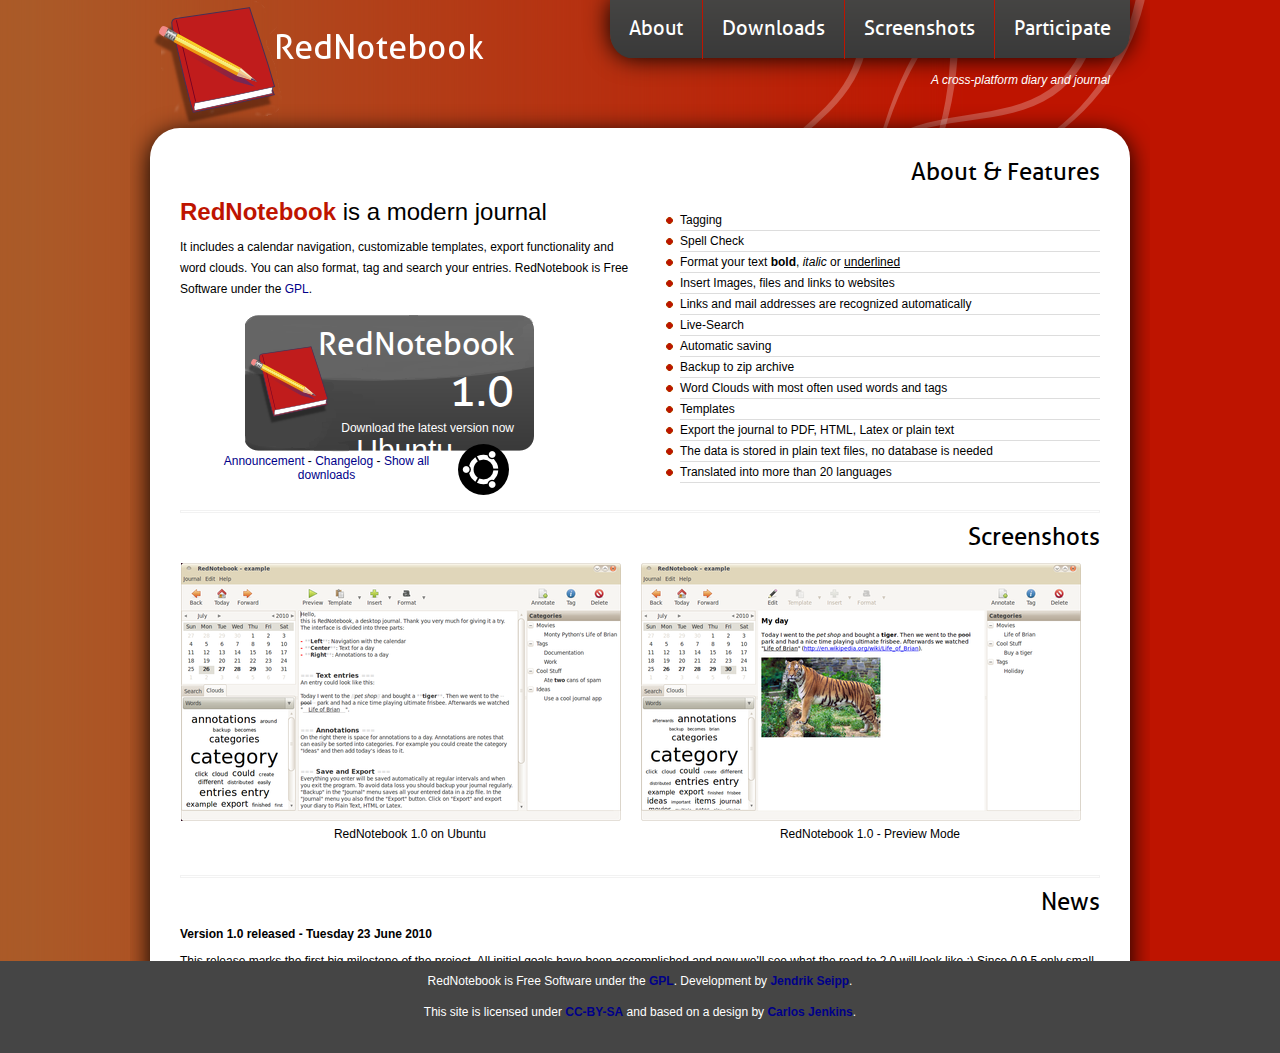
<file: web/index.html>
<!DOCTYPE html PUBLIC "-//W3C//DTD XHTML 1.0 Strict//EN" "http://www.w3.org/TR/xhtml1/DTD/xhtml1-strict.dtd">
<html xmlns="http://www.w3.org/1999/xhtml" lang="en" xml:lang="en">
<head>
  <meta http-equiv="Content-Type" content="text/html; charset=utf-8" />
  <title>RedNotebook</title>
  <link rel="shortcut icon" href="favicon.ico" type="image/x-icon" />
  <link rel="icon" href="favicon.ico" type="image/x-icon">
  <link type="text/css" rel="stylesheet" media="all" href="css/defaults.css" />
  <link type="text/css" rel="stylesheet" media="all" href="css/system-menus.css" />
  <link type="text/css" rel="stylesheet" media="all" href="css/style.css" />
</head>
<body class="front not-logged-in page-node node-type-page no-sidebars">

  <div id="canvas">
    <div id="wrapper">
      <div id="header">
        <a href="index.html"><img src="images/logo.png" alt="Home" id="logo" /></a>

        <div id="primary-links">
          <ul class="links">
            <li class="menu-265 active-trail first active"><a href="index.html" title="About" class="active">About</a></li>
            <li class="menu-375"><a href="downloads.html">Downloads</a></li>
            <li class="menu-374"><a href="screenshots.html" title="RedNotebook screenshots">Screenshots</a></li>
            <li class="menu-268 last"><a href="participate.html" title="Participate">Participate</a></li>
          </ul>
        </div>

        <span id="site-slogan">A cross-platform diary and journal</span>
      </div>

      <div id="container" class="clear-block">
        <div id="page">
          <div id="node-2" class="node node-page">
            <div class="content">
            
<h1>About &amp; Features</h1>

<div style="float: right; margin-top: 15px; width: 50%;" id="features">
  <ul>
    <li>Tagging</li>
    <li>Spell Check</li>
    <li>Format your text <strong>bold</strong>, <em>italic</em> or <span style="text-decoration:underline;">underlined</span></li>
    <li>Insert Images, files and links to websites</li>
    <li>Links and mail addresses are recognized automatically</li>
    <li>Live-Search</li>
    <li>Automatic saving</li>
    <li>Backup to zip archive</li>
    <li>Word Clouds with most often used words and tags</li>
    <li>Templates</li>
    <li>Export the journal to PDF, HTML, Latex or plain text</li>
    <li>The data is stored in plain text files, no database is needed</li>
    <li>Translated into more than 20 languages</li>
  </ul>
</div>

<p style="font-size: 24px; line-height: 30px;">
  <span style="font-weight: bold; color: #be1400;">RedNotebook</span> is a modern journal
</p>

<p>
  It includes a calendar navigation, customizable templates, export functionality and word clouds. 
  You can also format, tag and search your entries.
  RedNotebook is Free Software under the <a href="http://www.gnu.org/licenses/gpl-2.0.html">GPL</a>.
</p>

<div id="download-block">
  <div onclick="location.href='downloads.html';" id="download-button">
    <p id="download-title">RedNotebook <span id="download-version">1.0</span></p>
    <p>Download the latest version now</p>
    <img src="images/ubuntu-logo.png" id="download-logo" alt="Download RedNotebook" />
    <p id="download-os">Ubuntu</p>
    
      <p id="download-arch">32-bit</p>
    
  </div>

  <div id="download-otherlinks">
    <a href="index.html#news">Announcement</a> -
    <a href="http://bazaar.launchpad.net/~jendrikseipp/rednotebook/trunk/annotate/head:/CHANGELOG">Changelog</a> -
    <a href="downloads.html">Show all downloads</a>
  </div>
</div>

<div style="clear: both;"></div>

<hr class="division" />

<h1>Screenshots</h1>

<table>

  
    <tr>
  
  <td class="screenshot">
    <a href="screenshots/rednotebook-1.1-1.png">
      <img src="thumbnails/rednotebook-1.1-1.png" />
    </a>
    <p>RedNotebook 1.0 on Ubuntu</p>
  </td>
  

  
  <td class="screenshot">
    <a href="screenshots/rednotebook-1.1-2.png">
      <img src="thumbnails/rednotebook-1.1-2.png" />
    </a>
    <p>RedNotebook 1.0 - Preview Mode</p>
  </td>
  
    </tr>
  

</table>

<div style="clear: both;"></div>

<hr class="division" />

<h1>News</h1>
<a name="news"></a>

  <div>
    <h3>Version 1.0 released - Tuesday 23 June 2010</h3>

    <p class="content">This release marks the first big milestone of the project. 
    All initial goals have been accomplished and now we’ll see what the road to 2.0 will look like ;) 
    Since 0.9.5 only small fixes have been made and the documentation and the translations have been updated. 
    Hope you like it!
</p>
  </div>


            </div>
          </div>
        </div>
      </div>
    </div>
  </div>
    
    <div id="footer">
      <!--<div id="footer-top-gradient"></div>-->
      <div id="block-block-1" class="block block-block">
        <div class="content">
          <p>RedNotebook is Free Software under the <a href="http://www.gnu.org/licenses/gpl-2.0.html">GPL</a>.
          Development by <a href="http://digitaldump.wordpress.com/about/">Jendrik Seipp</a>.</p>
          <p>This site is licensed under <a href="http://creativecommons.org/licenses/by-sa/3.0/">CC-BY-SA</a> 
          and based on a design by <a href="mailto:cjenkins@softwarelibrecr.org">Carlos Jenkins</a>.</p>
        </div>
      </div>
    </div>
    
  
</body>
</html>
</file>
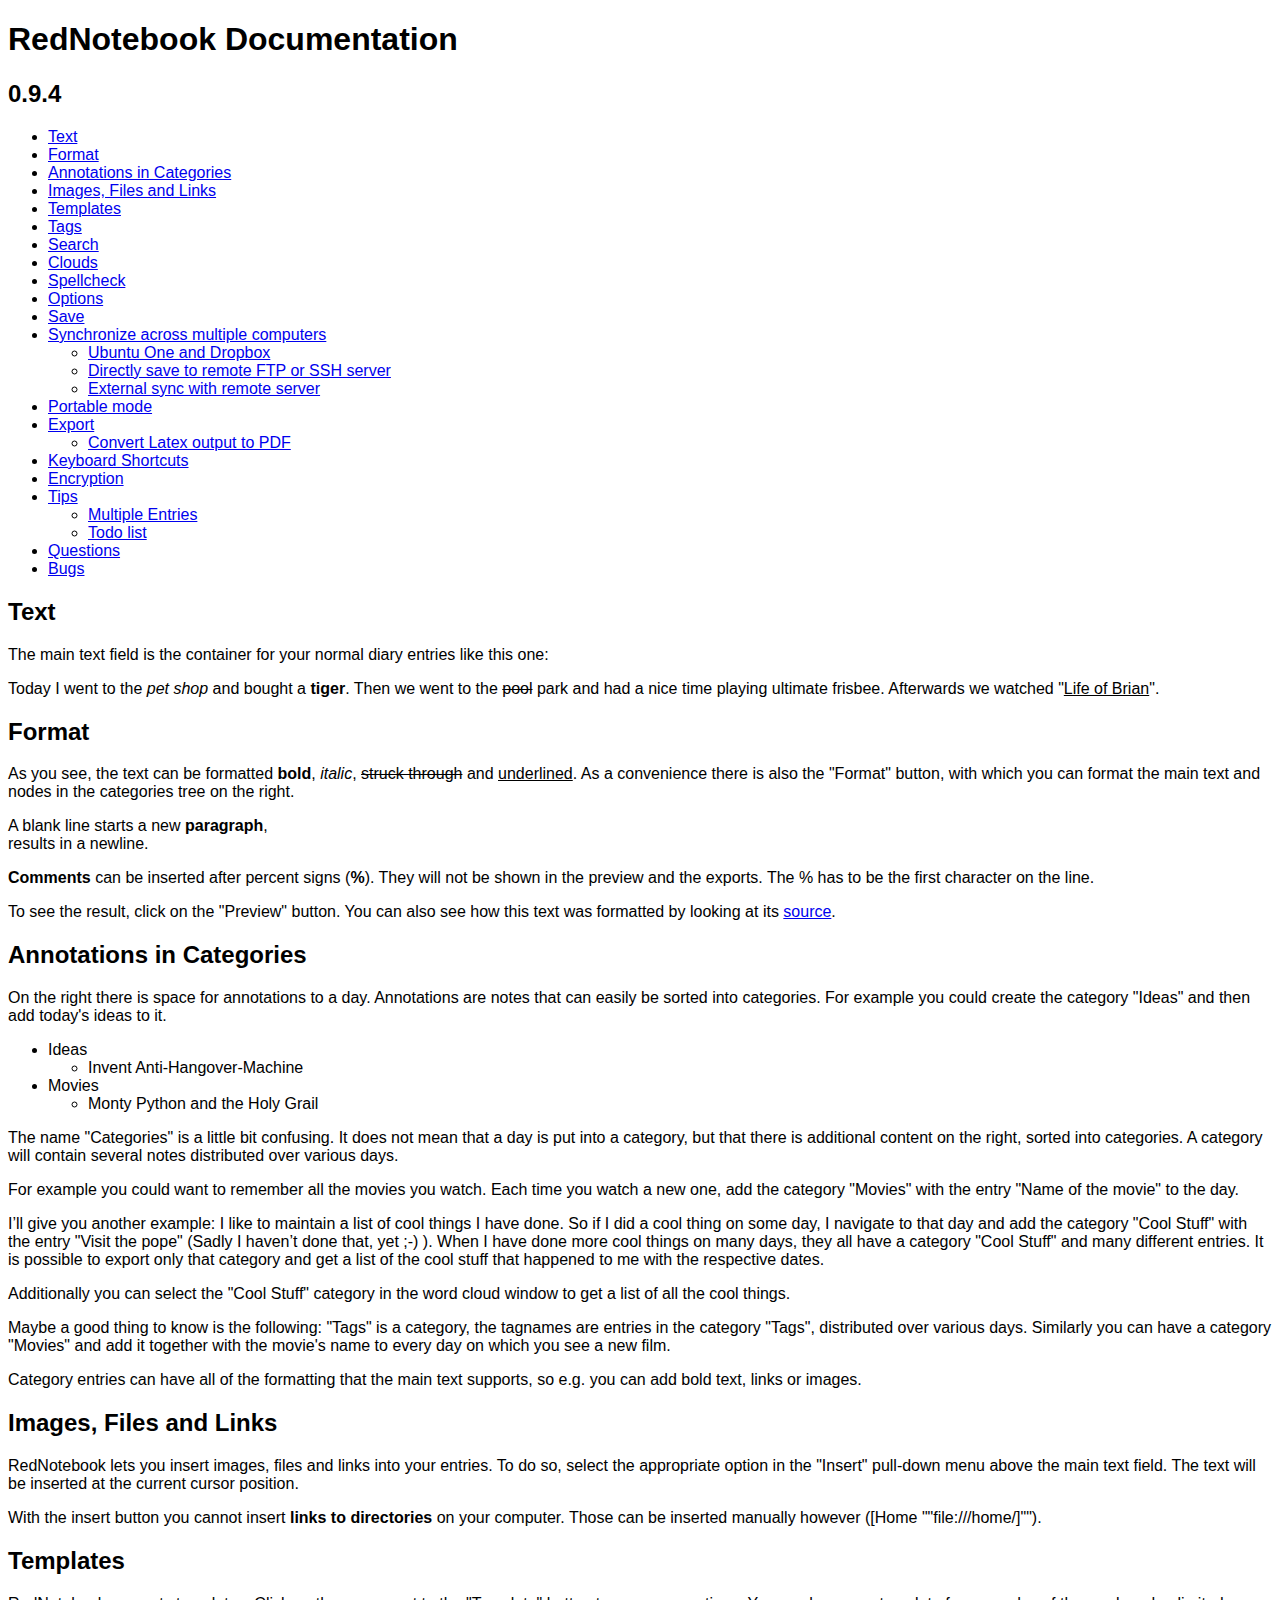
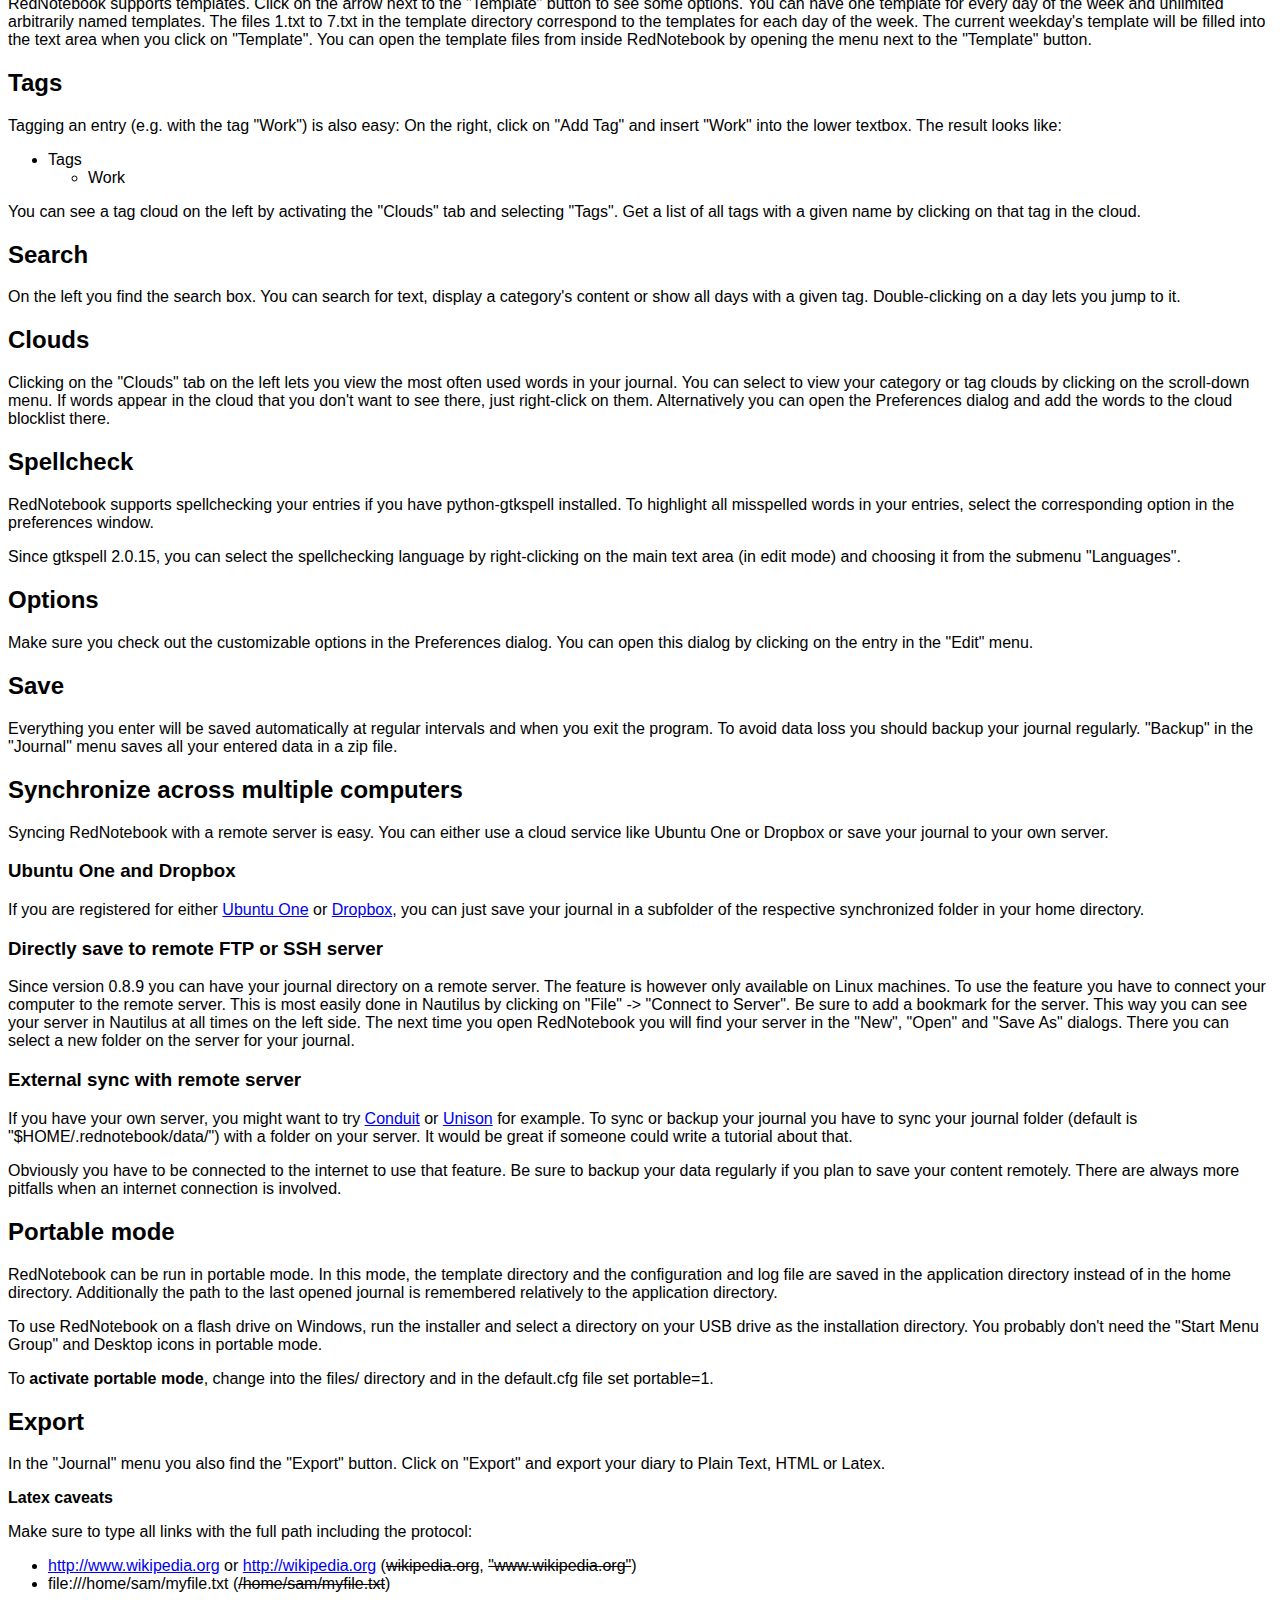
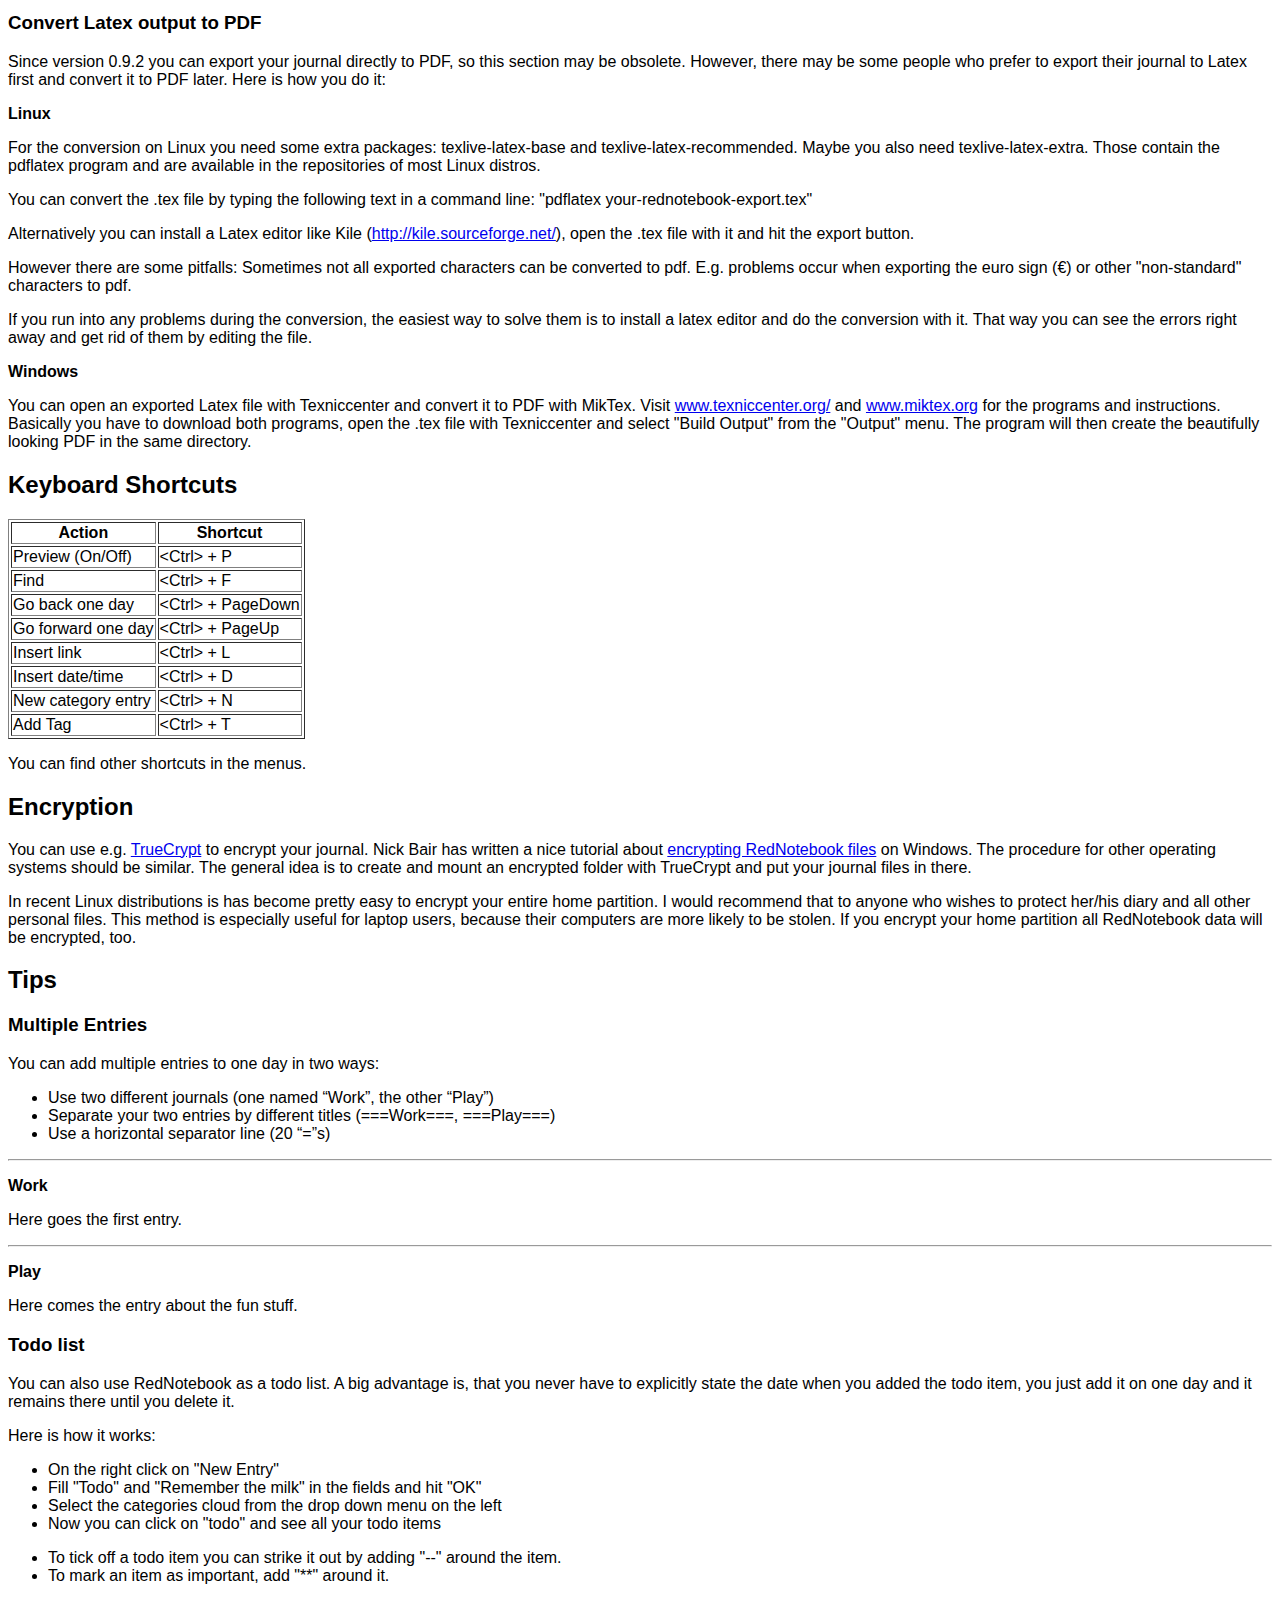
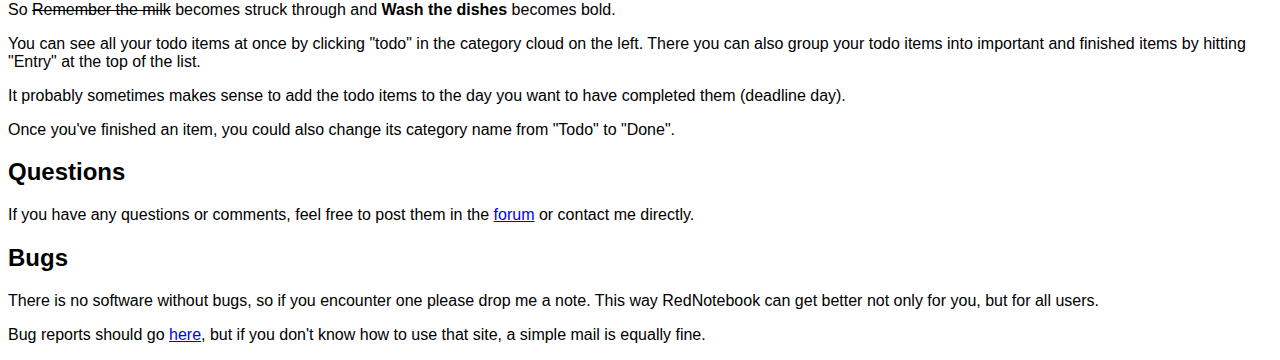
<file: doc/help.html>
<?xml version="1.0"
      encoding="UTF-8"
?>
<!DOCTYPE html PUBLIC "-//W3C//DTD XHTML 1.0 Transitional//EN" "http://www.w3.org/TR/xhtml1/DTD/xhtml1-transitional.dtd">
<html xmlns="http://www.w3.org/1999/xhtml">
<head>
<title>RedNotebook Documentation</title>
<meta name="generator" content="http://txt2tags.sf.net" />

<!-- Included css file -->
<style type="text/css">
body {
    font-family: sans-serif;
}
</style>

</head>
<body>

<div class="header" id="header">
<h1>RedNotebook Documentation</h1>
<h2>0.9.4</h2>
</div>

<div class="toc" id="toc">

    <ul>
    <li><a href="#toc1">Text</a>
    </li>
    <li><a href="#toc2">Format</a>
    </li>
    <li><a href="#toc3">Annotations in Categories</a>
    </li>
    <li><a href="#toc4">Images, Files and Links</a>
    </li>
    <li><a href="#toc5">Templates</a>
    </li>
    <li><a href="#toc6">Tags</a>
    </li>
    <li><a href="#toc7">Search</a>
    </li>
    <li><a href="#toc8">Clouds</a>
    </li>
    <li><a href="#toc9">Spellcheck</a>
    </li>
    <li><a href="#toc10">Options</a>
    </li>
    <li><a href="#toc11">Save</a>
    </li>
    <li><a href="#toc12">Synchronize across multiple computers</a>
      <ul>
      <li><a href="#toc13">Ubuntu One and Dropbox</a>
      </li>
      <li><a href="#toc14">Directly save to remote FTP or SSH server</a>
      </li>
      <li><a href="#toc15">External sync with remote server</a>
      </li>
      </ul>
    </li>
    <li><a href="#toc16">Portable mode</a>
    </li>
    <li><a href="#toc17">Export</a>
      <ul>
      <li><a href="#toc18">Convert Latex output to PDF</a>
      </li>
      </ul>
    </li>
    <li><a href="#toc19">Keyboard Shortcuts</a>
    </li>
    <li><a href="#toc20">Encryption</a>
    </li>
    <li><a href="#toc21">Tips</a>
      <ul>
      <li><a href="#toc22">Multiple Entries</a>
      </li>
      <li><a href="#toc23">Todo list</a>
      </li>
      </ul>
    </li>
    <li><a href="#toc24">Questions</a>
    </li>
    <li><a href="#toc25">Bugs</a>
    </li>
    </ul>

</div>
<div class="body" id="body">

<a id="toc1" name="toc1"></a>
<h2>Text</h2>

<p>
The main text field is the container for your normal diary entries like this one:
</p>
<p>
Today I went to the <i>pet shop</i> and bought a <b>tiger</b>. Then we went to the <strike>pool</strike> park and had a nice time playing ultimate frisbee. Afterwards we watched "<u>Life of Brian</u>".
</p>

<a id="toc2" name="toc2"></a>
<h2>Format</h2>

<p>
As you see, the text can be formatted <b>bold</b>, <i>italic</i>, <strike>struck through</strike> and <u>underlined</u>. As a convenience there is also the "Format" button, with which you can format the main text and nodes in the categories tree on the right.
</p>
<p>
A blank line starts a new <b>paragraph</b>, <br /> results in a newline.
</p>
<p>
<b>Comments</b> can be inserted after percent signs (<b>%</b>). They will not be shown in the preview and the exports. The % has to be the first character on the line.
</p>
<p>
To see the result, click on the "Preview" button.
You can also see how this text was formatted by looking at its <a href="source.txt">source</a>.
</p>

<a id="toc3" name="toc3"></a>
<h2>Annotations in Categories</h2>

<p>
On the right there is space for annotations to a day. Annotations are notes that can easily be sorted into categories. For example you could create the category "Ideas" and then add today's ideas to it.
</p>

<ul>
<li>Ideas
  <ul>
  <li>Invent Anti-Hangover-Machine
  </li>
  </ul>
</li>
<li>Movies
  <ul>
  <li>Monty Python and the Holy Grail
  </li>
  </ul>
</li>
</ul>

<p>
The name "Categories" is a little bit confusing. It does not mean that a day is put into a category, but that there is additional content on the right, sorted into categories. A category will contain several notes distributed over various days.
</p>
<p>
For example you could want to remember all the movies you watch. Each time you watch a new one, add the category "Movies" with the entry "Name of the movie" to the day.
</p>
<p>
I’ll give you another example: I like to maintain a list of cool things I have done. So if I did a cool thing on some day, I navigate to that day and add the category "Cool Stuff" with the entry "Visit the pope" (Sadly I haven’t done that, yet ;-) ). When I have done more cool things on many days, they all have a category "Cool Stuff" and many different entries. It is possible to export only that category and get a list of the cool stuff that happened to me with the respective dates.
</p>
<p>
Additionally you can select the "Cool Stuff" category in the word cloud window to get a list of all the cool things.
</p>
<p>
Maybe a good thing to know is the following: 
"Tags" is a category, the tagnames are entries in the category "Tags", distributed over various days. 
Similarly you can have a category "Movies" and add it together with the movie's name to every day on which you see a new film.
</p>
<p>
Category entries can have all of the formatting that the main text supports, so e.g. you can add bold text, links or images.
</p>

<a id="toc4" name="toc4"></a>
<h2>Images, Files and Links</h2>

<p>
RedNotebook lets you insert images, files and links into your entries. To do so, select the appropriate option in the "Insert" pull-down menu above the main text field. The text will be inserted at the current cursor position.
</p>
<p>
With the insert button you cannot insert <b>links to directories</b> on your computer. Those can be inserted manually however ([Home ""file:///home/]"").
</p>

<a id="toc5" name="toc5"></a>
<h2>Templates</h2>

<p>
RedNotebook supports templates. Click on the arrow next to the "Template" button to see some options. You can have one template for every day of the week and unlimited arbitrarily named templates. 
The files 1.txt to 7.txt in the template directory correspond to the templates for each day of the week. The current weekday's template will be filled into the text area when you click on "Template". You can open the template files from inside RedNotebook by opening the menu next to the "Template" button.
</p>

<a id="toc6" name="toc6"></a>
<h2>Tags</h2>

<p>
Tagging an entry (e.g. with the tag "Work") is also easy: On the right, click on "Add Tag" and insert "Work" into the lower textbox. The result looks like:
</p>

<ul>
<li>Tags
  <ul>
  <li>Work
  </li>
  </ul>
</li>
</ul>

<p>
You can see a tag cloud on the left by activating the "Clouds" tab and selecting "Tags". Get a list of all tags with a given name by clicking on that tag in the cloud.
</p>

<a id="toc7" name="toc7"></a>
<h2>Search</h2>

<p>
On the left you find the search box. You can search for text, display a category's content or show all days with a given tag. Double-clicking on a day lets you jump to it.
</p>

<a id="toc8" name="toc8"></a>
<h2>Clouds</h2>

<p>
Clicking on the "Clouds" tab on the left lets you view the most often used words in your journal.
You can select to view your category or tag clouds by clicking on the scroll-down menu.
If words appear in the cloud that you don't want to see there, just right-click on them. Alternatively you can open the Preferences dialog and add the words to the cloud blocklist there.
</p>

<a id="toc9" name="toc9"></a>
<h2>Spellcheck</h2>

<p>
RedNotebook supports spellchecking your entries if you have python-gtkspell installed. To highlight all misspelled words in your entries, select the corresponding option in the preferences window.
</p>
<p>
Since gtkspell 2.0.15, you can select the spellchecking language by right-clicking on the main text area (in edit mode) and choosing it from the submenu "Languages".
</p>

<a id="toc10" name="toc10"></a>
<h2>Options</h2>

<p>
Make sure you check out the customizable options in the Preferences dialog. You can
open this dialog by clicking on the entry in the "Edit" menu.
</p>

<a id="toc11" name="toc11"></a>
<h2>Save</h2>

<p>
Everything you enter will be saved automatically at regular intervals and when you exit the program. To avoid data loss you should backup your journal regularly. "Backup" in the "Journal" menu saves all your entered data in a zip file.
</p>

<a id="toc12" name="toc12"></a>
<h2>Synchronize across multiple computers</h2>

<p>
Syncing RedNotebook with a remote server is easy. You can either use a cloud service like Ubuntu One or Dropbox or save your journal to your own server.
</p>

<a id="toc13" name="toc13"></a>
<h3>Ubuntu One and Dropbox</h3>

<p>
If you are registered for either <a href="http://one.ubuntu.com">Ubuntu One</a> or <a href="http://www.dropbox.com">Dropbox</a>, you can just save your journal in a subfolder of the respective synchronized folder in your home directory.
</p>

<a id="toc14" name="toc14"></a>
<h3>Directly save to remote FTP or SSH server</h3>

<p>
Since version 0.8.9 you can have your journal directory on a remote server. The feature is however only available on Linux machines. To use the feature you have to connect your computer to the remote server. This is most easily done in Nautilus by clicking on "File" -&gt; "Connect to Server". Be sure to add a bookmark for the server. This way you can see your server in Nautilus at all times on the left side. The next time you open RedNotebook you will find your server in the "New", "Open" and "Save As" dialogs. There you can select a new folder on the server for your journal.
</p>

<a id="toc15" name="toc15"></a>
<h3>External sync with remote server</h3>

<p>
If you have your own server, you might want to try <a href="http://www.conduit-project.org">Conduit</a> or <a href="http://www.cis.upenn.edu/~bcpierce/unison">Unison</a> for example. To sync or backup your journal you have to sync your journal folder (default is "$HOME/.rednotebook/data/") with a folder on your server. It would be great if someone could write a tutorial about that.
</p>
<p>
Obviously you have to be connected to the internet to use that feature. Be sure to backup your data regularly if you plan to save your content remotely. There are always more pitfalls when an internet connection is involved.
</p>

<a id="toc16" name="toc16"></a>
<h2>Portable mode</h2>

<p>
RedNotebook can be run in portable mode. In this mode, the template directory and the configuration and log file are saved in the application directory instead of in the home directory. Additionally the path to the last opened journal is remembered relatively to the application directory. 
</p>
<p>
To use RedNotebook on a flash drive on Windows, run the installer and select a directory on your USB drive as the installation directory. You probably don't need the "Start Menu Group" and Desktop icons in portable mode.
</p>
<p>
To <b>activate portable mode</b>, change into the files/ directory and in the default.cfg file set portable=1.
</p>

<a id="toc17" name="toc17"></a>
<h2>Export</h2>

<p>
In the "Journal" menu you also find the "Export" button. Click on "Export" and export your diary to Plain Text, HTML or Latex.
</p>
<p>
<b>Latex caveats</b>
</p>
<p>
Make sure to type all links with the full path including the protocol:
</p>

<ul>
<li><a href="http://www.wikipedia.org">http://www.wikipedia.org</a> or <a href="http://wikipedia.org">http://wikipedia.org</a> (<strike>wikipedia.org</strike>, <strike>"www.wikipedia.org"</strike>)
</li>
<li>file:///home/sam/myfile.txt (<strike>/home/sam/myfile.txt</strike>)
</li>
</ul>

<a id="toc18" name="toc18"></a>
<h3>Convert Latex output to PDF</h3>

<p>
Since version 0.9.2 you can export your journal directly to PDF, so this section may be obsolete. However, there may be some people who prefer to export their journal to Latex first and convert it to PDF later. Here is how you do it:
</p>
<p>
<b>Linux</b>
</p>
<p>
For the conversion on Linux you need some extra packages: texlive-latex-base and texlive-latex-recommended. Maybe you also need texlive-latex-extra. Those contain the pdflatex program and are available in the repositories of most Linux distros.
</p>
<p>
You can convert the .tex file by typing the following text in a command line: 
"pdflatex your-rednotebook-export.tex"
</p>
<p>
Alternatively you can install a Latex editor like Kile (<a href="http://kile.sourceforge.net/">http://kile.sourceforge.net/</a>), open the .tex file with it and hit the export button.
</p>
<p>
However there are some pitfalls: Sometimes not all exported characters can be converted to pdf.
E.g. problems occur when exporting the euro sign (€) or other "non-standard" characters to pdf.
</p>
<p>
If you run into any problems during the conversion, the easiest way to solve them is to install a latex editor and do the conversion with it. That way you can see the errors right away and get rid of them by editing the file.
</p>
<p>
<b>Windows</b>
</p>
<p>
You can open an exported Latex file with Texniccenter and convert it to PDF with MikTex. Visit <a href="http://www.texniccenter.org/">www.texniccenter.org/</a> and <a href="http://www.miktex.org">www.miktex.org</a> for the programs and instructions. Basically you have to download both programs, open the .tex file with Texniccenter and select "Build Output" from the "Output" menu. The program will then create the beautifully looking PDF in the
same directory.
</p>

<a id="toc19" name="toc19"></a>
<h2>Keyboard Shortcuts</h2>

<table border="1">
<tr>
<th>Action</th>
<th>Shortcut</th>
</tr>
<tr>
<td>Preview (On/Off)</td>
<td>&lt;Ctrl&gt; + P</td>
</tr>
<tr>
<td>Find</td>
<td>&lt;Ctrl&gt; + F</td>
</tr>
<tr>
<td>Go back one day</td>
<td>&lt;Ctrl&gt; + PageDown</td>
</tr>
<tr>
<td>Go forward one day</td>
<td>&lt;Ctrl&gt; + PageUp</td>
</tr>
<tr>
<td>Insert link</td>
<td>&lt;Ctrl&gt; + L</td>
</tr>
<tr>
<td>Insert date/time</td>
<td>&lt;Ctrl&gt; + D</td>
</tr>
<tr>
<td>New category entry</td>
<td>&lt;Ctrl&gt; + N</td>
</tr>
<tr>
<td>Add Tag</td>
<td>&lt;Ctrl&gt; + T</td>
</tr>
</table>

<p>
You can find other shortcuts in the menus.
</p>

<a id="toc20" name="toc20"></a>
<h2>Encryption</h2>

<p>
You can use e.g. <a href="http://www.truecrypt.org">TrueCrypt</a> to encrypt your journal. Nick Bair has written a nice tutorial about <a href="http://sourceforge.net/apps/phpbb/rednotebook/viewtopic.php?f=3&amp;t=14">encrypting RedNotebook files</a> on Windows. The procedure for other operating systems should be similar. The general idea is to create and mount an encrypted folder with TrueCrypt and put your journal files in there.
</p>
<p>
In recent Linux distributions is has become pretty easy to encrypt your entire home partition. I would recommend that to anyone who wishes to protect her/his diary and all other personal files. This method is especially useful for laptop users, because their computers are more likely to be stolen. If you encrypt your home partition all RedNotebook data will be encrypted, too.
</p>

<a id="toc21" name="toc21"></a>
<h2>Tips</h2>

<a id="toc22" name="toc22"></a>
<h3>Multiple Entries</h3>

<p>
You can add multiple entries to one day in two ways:
</p>

<ul>
<li>Use two different journals (one named “Work”, the other “Play”)
</li>
<li>Separate your two entries by different titles (===Work===, ===Play===)
</li>
<li>Use a horizontal separator line (20 “=”s)
</li>
</ul>

<hr class="heavy" />

<p>
<b>Work</b>
</p>
<p>
Here goes the first entry.
</p>

<hr class="heavy" />

<p>
<b>Play</b>
</p>
<p>
Here comes the entry about the fun stuff.
</p>

<a id="toc23" name="toc23"></a>
<h3>Todo list</h3>

<p>
You can also use RedNotebook as a todo list. A big advantage is, that you never have to explicitly state the date when you added the todo item, you just add it on one day and it remains there until you delete it.
</p>
<p>
Here is how it works:
</p>

<ul>
<li>On the right click on "New Entry"
</li>
<li>Fill "Todo" and "Remember the milk" in the fields and hit "OK"
</li>
<li>Select the categories cloud from the drop down menu on the left
</li>
<li>Now you can click on "todo" and see all your todo items
</li>
</ul>

<ul>
<li>To tick off a todo item you can strike it out by adding "--" around the item.
</li>
<li>To mark an item as important, add "**" around it.
</li>
</ul>

<p>
So <strike>Remember the milk</strike> becomes struck through and <b>Wash the dishes</b> becomes bold.
</p>
<p>
You can see all your todo items at once by clicking "todo" in the category cloud on the left. There you can also group your todo items into important and finished items by hitting "Entry" at the top of the list.
</p>
<p>
It probably sometimes makes sense to add the todo items to the day you want to have completed them (deadline day).
</p>
<p>
Once you've finished an item, you could also change its category name from "Todo" to "Done".
</p>

<a id="toc24" name="toc24"></a>
<h2>Questions</h2>

<p>
If you have any questions or comments, feel free to post them in the <a href="http://apps.sourceforge.net/phpbb/rednotebook/">forum</a> or contact me directly.
</p>

<a id="toc25" name="toc25"></a>
<h2>Bugs</h2>

<p>
There is no software without bugs, so if you encounter one please drop me a note.
This way RedNotebook can get better not only for you, but for all users.
</p>
<p>
Bug reports should go <a href="https://bugs.launchpad.net/rednotebook">here</a>, but if you
don't know how to use that site, a simple mail is equally fine.
</p>
</div>

<!-- xhtml code generated by txt2tags 2.6b (http://txt2tags.sf.net) -->
<!-- cmdline: txt2tags  -->
</body></html>
</file>
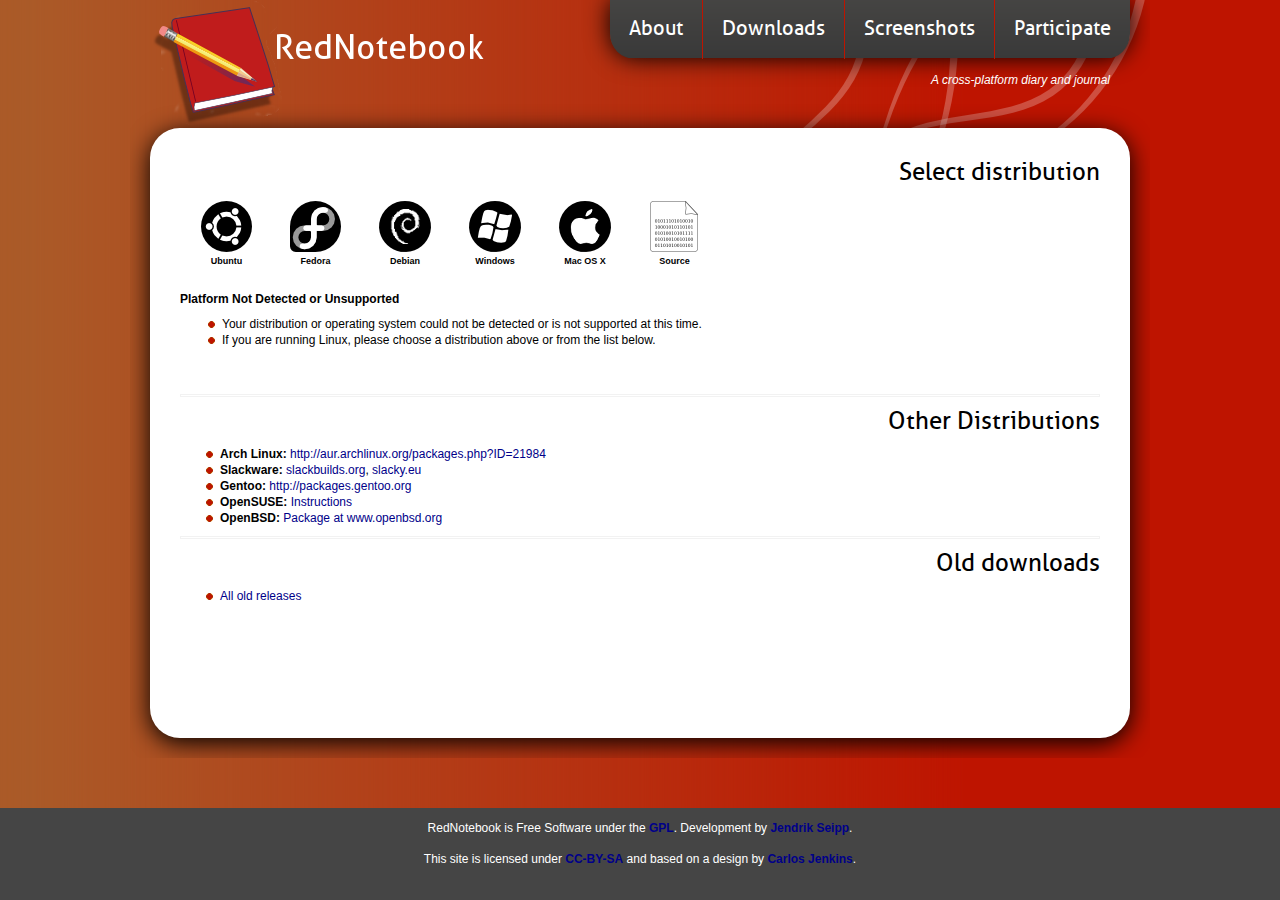
<file: web/downloads.html>
<!DOCTYPE html PUBLIC "-//W3C//DTD XHTML 1.0 Strict//EN" "http://www.w3.org/TR/xhtml1/DTD/xhtml1-strict.dtd">
<html xmlns="http://www.w3.org/1999/xhtml" lang="en" xml:lang="en">
<head>
  <meta http-equiv="Content-Type" content="text/html; charset=utf-8" />
  <title>Downloads | RedNotebook</title>
  <link rel="shortcut icon" href="favicon.ico" type="image/x-icon" />
  <link type="text/css" rel="stylesheet" media="all" href="css/defaults.css" />
  <link type="text/css" rel="stylesheet" media="all" href="css/system-menus.css" />
  <link type="text/css" rel="stylesheet" media="all" href="css/style.css" />
  <link type="text/css" rel="stylesheet" media="all" href="css/downloads.css" />
  <script type="text/javascript" src="js/prototype.js"></script>
  <script type="text/javascript" src="js/download.js"></script>
</head>
<body class="front not-logged-in page-node node-type-page no-sidebars">

  <div id="canvas">
    <div id="wrapper">
      <div id="header">
        <a href="index.html"><img src="images/logo.png" alt="Home" id="logo" /></a>

        <div id="primary-links">
          <ul class="links">
            <li class="menu-265 active-trail first active"><a href="index.html" title="About" class="active">About</a></li>
            <li class="menu-375"><a href="downloads.html">Downloads</a></li>
            <li class="menu-374"><a href="screenshots.html" title="RedNotebook screenshots">Screenshots</a></li>
            <li class="menu-268 last"><a href="participate.html" title="Participate">Participate</a></li>
          </ul>
        </div>

        <span id="site-slogan">A cross-platform diary and journal</span>
      </div>

      <div id="container" class="clear-block">
        <div id="page">
          <div id="node-2" class="node node-page">
            <div class="content">
            

<h1>Select distribution</h1>

<div id="distros">

<div id="distro-ubuntu" class="button">
  <img src="images/ubuntu-logo.png" alt="Ubuntu Logo" title="Install RedNotebook on Ubuntu" />
  <h4>Ubuntu</h4>
  <div class="details">
    <ul>
      <li>RedNotebook is available from the official Ubuntu repositories; <a href="install.html">click here to install it</a>.
            Ubuntu has a policy of not updating the version of a shipped application, so the version available might be old.</li>
      <li>To keep up to date with the latest version, add the <a href="http://digitaldump.wordpress.com/2009/05/15/ubuntu-repository/">RedNotebook repository</a>.</li>
    </ul>
  </div>
</div>

<div id="distro-fedora" class="button">
  <img src="images/fedora-logo.png" alt="Fedora Logo" title="Install RedNotebook on Fedora" />
  <h4>Fedora</h4>
  <div class="details">
    <ul>
      <li><strong>Install via yum</strong>: <code>yum install rednotebook</code></li>
    </ul>
  </div>
</div>

<div id="distro-debian" class="button">
  <img src="images/debian-logo.png" alt="Debian Logo" title="Install RedNotebook on Debian" />
  <h4>Debian</h4>
  <div class="details">
    <ul>
      <li><strong>Debian Testing</strong>: <code>apt-get install rednotebook</code></li>
    </ul>
  </div>
</div>

<div id="distro-osx" class="button">
  <img src="images/windows-logo.png" alt="Windows Logo" title="Download Windows Installer" />
  <h4>Windows</h4>
  <div class="details">
    <ul>
      <li>Get the <a href="https://sourceforge.net/projects/rednotebook/files/">latest Installer</a> or try <a href="http://portableapps.com/node/23462">RedNotebookPortable</a>.</li>
      <li>(Close RedNotebook before updating) (If you experience Error 14001, read <a href="https://sourceforge.net/apps/phpbb/rednotebook/viewtopic.php?f=3&amp;t=44&amp;start=0">here</a>)</li>
    </ul>
  </div>
</div>

<div id="distro-win" class="button">
  <img src="images/leopard-logo.png" alt="OS X Logo" title="Install on OS X" />
  <h4>Mac OS X</h4>
  <div class="details">
    <ul>
      <li>You can find instructions on how to build and run RedNotebook on OS X at 
            <a href="http://mac.softpedia.com/get/Utilities/RedNotebook.shtml">softpedia</a> and 
            <a href="http://jamesthedisciple.wordpress.com/2010/04/09/rednotebook-on-osx-how-to/">here</a> 
            (Please tell me if it works).</li>
    </ul>
  </div>
</div>

<div id="distro-source" class="button">
  <img src="images/source-logo.png" alt="Fedora Logo" title="Download Source Tarball" />
  <h4>Source</h4>
  <div class="details">
    <ul>
      <li>Download the latest <a href="https://sourceforge.net/projects/rednotebook/files/">source package</a>, unpack it and in a terminal window:</li>
    </ul>

<pre>
$ cd rednotebook
$ sudo apt-get install python-yaml python-webkit python-chardet
$ python rednotebook/journal.py
</pre>

    <ul>
      <li><a href="http://bazaar.launchpad.net/~jendrikseipp/rednotebook/trunk/annotate/head:/README">
            Full instructions and list of dependencies</a></li>
    </ul>
  </div>
</div>

</div>


<div class="clear"></div>


<h3 id="distro-details-header" class="download">Platform Not Detected or Unsupported</h3>

<div id="distro-details">
<ul>
<li>Your distribution or operating system could not be detected or is not supported at this time.</li>
<li>If you are running Linux, please choose a distribution above or from the list below.</li>
</ul>
</div>

<div style="clear:both;"></div>
<hr class="division" />
<h1>Other Distributions</h1>

<ul>
  <li><strong>Arch Linux:</strong> <a href="http://aur.archlinux.org/packages.php?ID=21984">http://aur.archlinux.org/packages.php?ID=21984</a></li>
  <li><strong>Slackware:</strong> <a href="http://slackbuilds.org/repository/13.0/office/rednotebook/">slackbuilds.org</a>, 
                                  <a href="http://slacky.eu/aadm/pkgs/index.php?ver=6&amp;pkg=2514">slacky.eu</a></li>
  <li><strong>Gentoo:</strong> <a href="http://packages.gentoo.org/package/x11-misc/rednotebook">http://packages.gentoo.org</a></li>
  <li><strong>OpenSUSE:</strong> <a href="http://digitaldump.wordpress.com/2010/03/25/rednotebook-for-opensuse/">Instructions</a></li>
  <li><strong>OpenBSD:</strong> <a href="http://www.openbsd.org/cgi-bin/cvsweb/ports/productivity/rednotebook/">Package at www.openbsd.org</a></li>
</ul>



<hr class="division" />
<h1>Old downloads</h1>

<ul>
  <li><a href="http://sourceforge.net/projects/rednotebook/files/">
    All old releases</a></li>
</ul>


            </div> 
          </div> 
        </div> 
      </div>
    </div>
  </div>
  
  <div id="footer">
    <div id="block-block-1" class="block block-block">
      <div class="content">
        <p>RedNotebook is Free Software under the <a href="http://www.gnu.org/licenses/gpl-2.0.html">GPL</a>.
        Development by <a href="http://digitaldump.wordpress.com/about/">Jendrik Seipp</a>.</p>
        <p>This site is licensed under <a href="http://creativecommons.org/licenses/by-sa/3.0/">CC-BY-SA</a>
        and based on a design by <a href="mailto:cjenkins@softwarelibrecr.org">Carlos Jenkins</a>.</p>
      </div>
    </div>
  </div>
  
  <!-- Piwik -->
    <script type="text/javascript">
    var pkBaseURL = (("https:" == document.location.protocol) ? "https://sourceforge.net/apps/piwik/rednotebook/" : "http://sourceforge.net/apps/piwik/rednotebook/");
    document.write(unescape("%3Cscript src='" + pkBaseURL + "piwik.js' type='text/javascript'%3E%3C/script%3E"));
    </script><script type="text/javascript">
    try {
    var piwikTracker = Piwik.getTracker(pkBaseURL + "piwik.php", 1);
    piwikTracker.trackPageView();
    piwikTracker.enableLinkTracking();
    } catch( err ) {}
    </script><noscript><p><img src="http://sourceforge.net/apps/piwik/rednotebook/piwik.php?idsite=1" style="border:0" alt=""/></p></noscript>
  <!-- End Piwik Tag -->
  
</body>
</html>
</file>
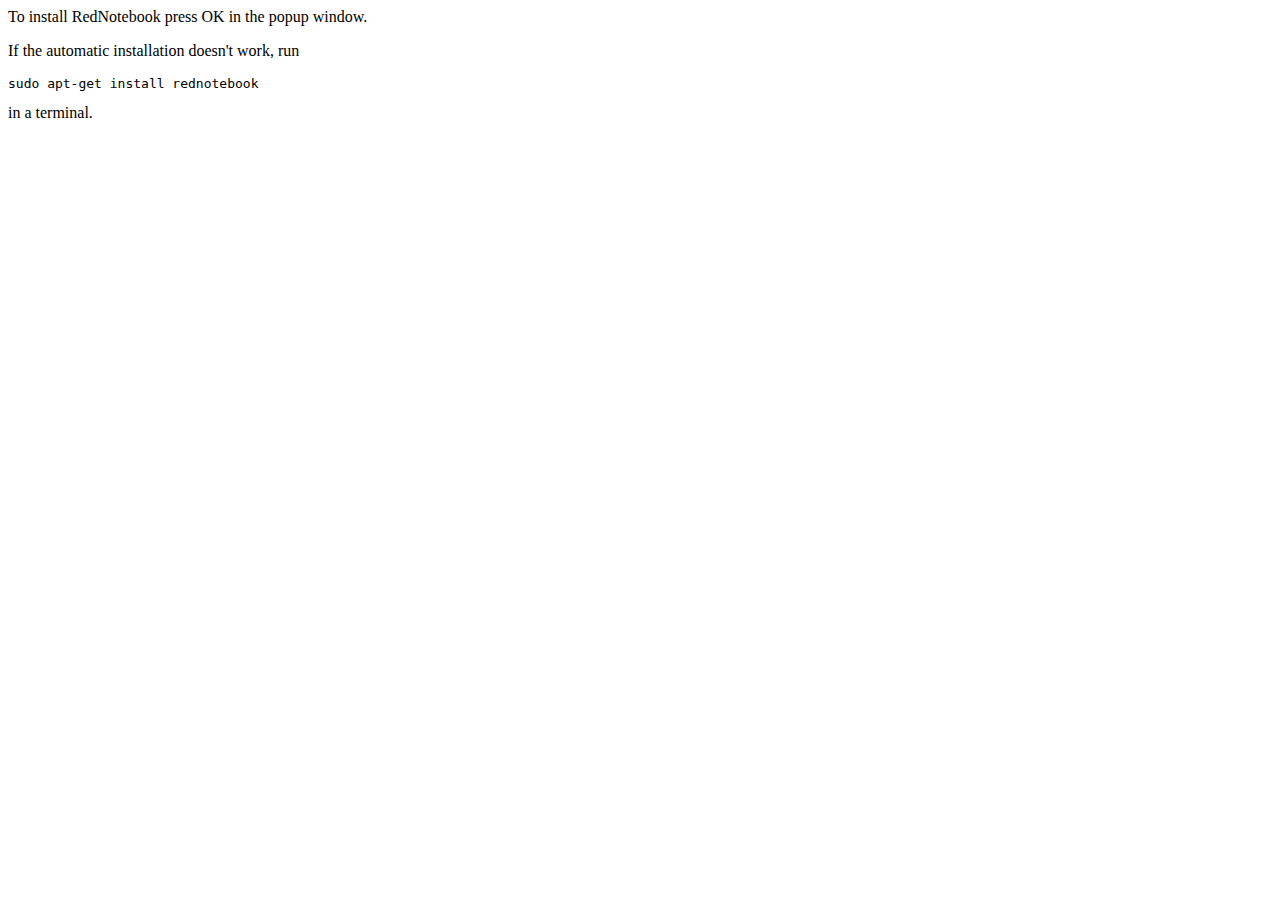
<file: web/install.html>
<html>
<head>
<META http-equiv="refresh" content="0;URL=apt:rednotebook?refresh=yes">
</head>
<body>
<p>To install RedNotebook press OK in the popup window.</p>
<p>If the automatic installation doesn't work, run <pre>sudo apt-get install rednotebook</pre> in a terminal.</p>
</body>
</html>
</file>
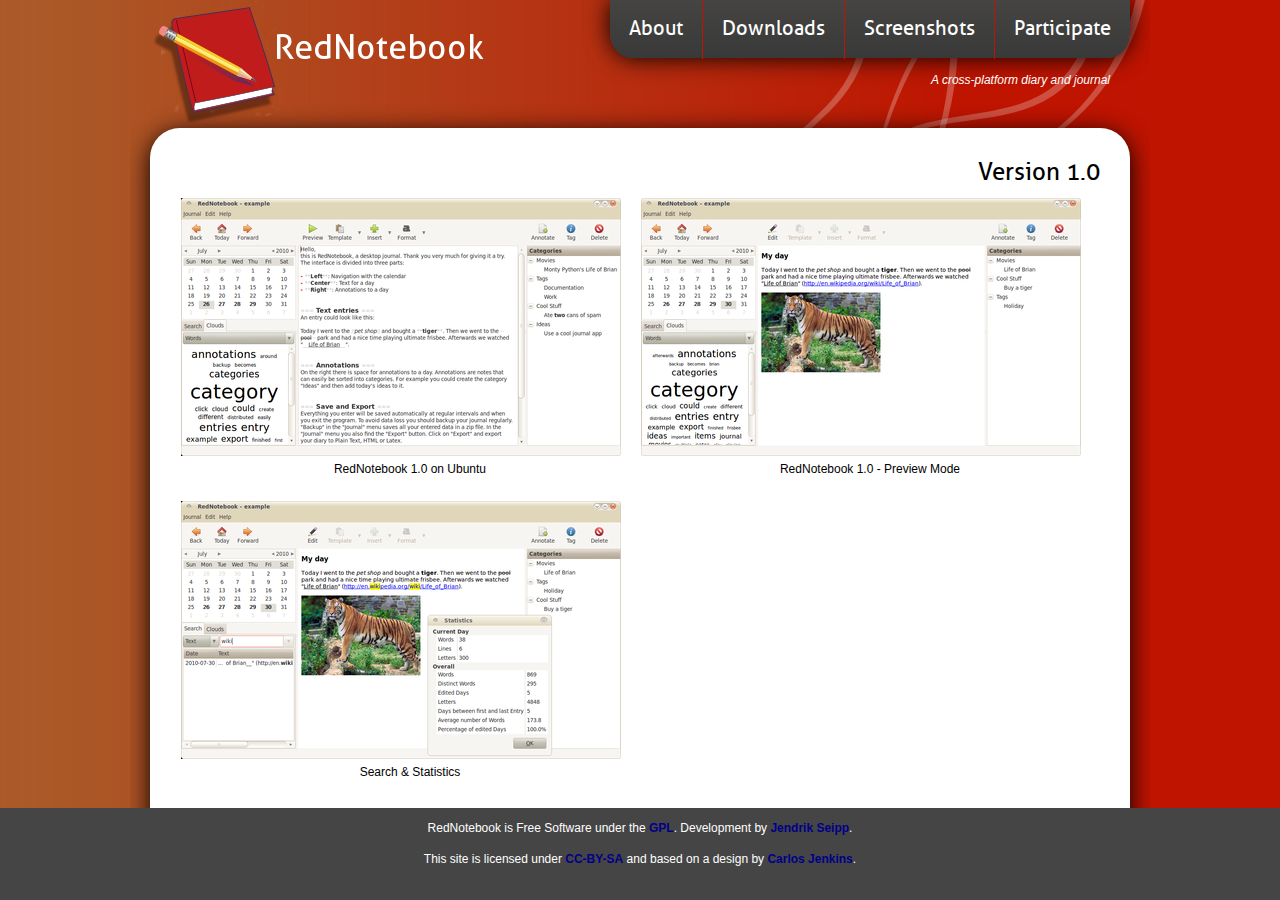
<file: web/screenshots.html>
<!DOCTYPE html PUBLIC "-//W3C//DTD XHTML 1.0 Strict//EN" "http://www.w3.org/TR/xhtml1/DTD/xhtml1-strict.dtd">
<html xmlns="http://www.w3.org/1999/xhtml" lang="en" xml:lang="en">
<head>
  <meta http-equiv="Content-Type" content="text/html; charset=utf-8" />
  <title>Screenshots | RedNotebook</title>
  <link rel="shortcut icon" href="favicon.ico" type="image/x-icon" />
  <link type="text/css" rel="stylesheet" media="all" href="css/defaults.css" />
  <link type="text/css" rel="stylesheet" media="all" href="css/system-menus.css" />
  <link type="text/css" rel="stylesheet" media="all" href="css/style.css" />
</head>
<body class="front not-logged-in page-node node-type-page no-sidebars">

  <div id="half-background"></div>

  <div id="canvas">
    <div id="wrapper">
      <div id="header">
        <a href="index.html"><img src="images/logo.png" alt="Home" id="logo" /></a>

        <div id="primary-links">
          <ul class="links">
            <li class="menu-265 active-trail first active"><a href="index.html" title="About" class="active">About</a></li>
            <li class="menu-375"><a href="downloads.html">Downloads</a></li>
            <li class="menu-374"><a href="screenshots.html" title="RedNotebook screenshots">Screenshots</a></li>
            <li class="menu-268 last"><a href="participate.html" title="Participate">Participate</a></li>
          </ul>
        </div>

        <span id="site-slogan">A cross-platform diary and journal</span>
      </div>

      <div id="container" class="clear-block">
        <div id="page">
          <div id="node-2" class="node node-page">
            <div class="content">
            


  <h1>Version 1.0</h1>

  <table class="screenshots_table">
  
    <tr>
  
  <td class="screenshot">
    <a href="screenshots/rednotebook-1.1-1.png">
      <img src="thumbnails/rednotebook-1.1-1.png" alt="rednotebook-1.1-1.png"/>
    </a>
    <p>RedNotebook 1.0 on Ubuntu</p>
  </td>
  

  
  <td class="screenshot">
    <a href="screenshots/rednotebook-1.1-2.png">
      <img src="thumbnails/rednotebook-1.1-2.png" alt="rednotebook-1.1-2.png"/>
    </a>
    <p>RedNotebook 1.0 - Preview Mode</p>
  </td>
  
    </tr>
    

  <tr>
  
  <td class="screenshot">
    <a href="screenshots/rednotebook-1.1-3.png">
      <img src="thumbnails/rednotebook-1.1-3.png" alt="rednotebook-1.1-3.png"/>
    </a>
    <p>Search &amp; Statistics</p>
  </td>
  
    </tr>
  

</table>



            </div>
          </div>
        </div>
      </div>
    </div>
  </div>
  
  <div id="footer">
    <div id="block-block-1" class="block block-block">
      <div class="content">
        <p>RedNotebook is Free Software under the <a href="http://www.gnu.org/licenses/gpl-2.0.html">GPL</a>.
        Development by <a href="http://digitaldump.wordpress.com/about/">Jendrik Seipp</a>.</p>
        <p>This site is licensed under <a href="http://creativecommons.org/licenses/by-sa/3.0/">CC-BY-SA</a>
        and based on a design by <a href="mailto:cjenkins@softwarelibrecr.org">Carlos Jenkins</a>.</p>
      </div>
    </div>
  </div>
    
</body>
</html>
</file>
<file: web/css/defaults.css>
/* $Id: defaults.css,v 1.5 2007/10/02 12:10:40 dries Exp $ */

/*
** HTML elements
*/
fieldset {
  margin-bottom: 1em;
  padding: .5em;
}
form {
  margin: 0;
  padding: 0;
}
hr {
  height: 1px;
  border: 1px solid gray;
}
img {
  border: 0;
}
table {
  border-collapse: collapse;
}
th {
  text-align: left; /* LTR */
  padding-right: 1em; /* LTR */
  border-bottom: 3px solid #ccc;
}

/*
** Markup free clearing
** Details: http://www.positioniseverything.net/easyclearing.html
*/
.clear-block:after {
  content: ".";
  display: block;
  height: 0;
  clear: both;
  visibility: hidden;
}

.clear-block {
  display: inline-block;
}

/* Hides from IE-mac \*/
* html .clear-block {
  height: 1%;
}
.clear-block {
  display: block;
}
/* End hide from IE-mac */
</file>
<file: web/css/system-menus.css>
/* $Id: system-menus.css,v 1.1 2007/10/05 14:50:25 goba Exp $ */

ul.menu {
  list-style: none;
  border: none;
  text-align:left; /* LTR */
}
ul.menu li {
  margin: 0 0 0 0.5em; /* LTR */
}
li a.active {
  color: #000;
}
td.menu-disabled {
  background: #ccc;
}
ul.links {
  margin: 0;
  padding: 0;
}
ul.links.inline {
  display: inline;
}
ul.links li {
  display: inline;
  list-style-type: none;
  padding: 0 0.5em;
}
.block ul {
  margin: 0;
  padding: 0 0 0.25em 1em; /* LTR */
}
</file>
<file: web/css/style.css>
/* Font face special CSS3 tag */

/* Generated by Font Squirrel (http://www.fontsquirrel.com) on July 27, 2010 */
@font-face {
	font-family: 'AllerRegular';
	src: url('../fonts/aller_rg-webfont.eot');
	src: local('☺'), url('../fonts/aller_rg-webfont.woff') format('woff'), url('../fonts/aller_rg-webfont.ttf') format('truetype'), url('../fonts/aller_rg-webfont.svg#webfontOmRNv4LC') format('svg');
	font-weight: normal;
	font-style: normal;
}


html, body {height: 100%;}

/* Reset the basic elements to a baseline. */
body {
  color: #000000;
  font-family: Verdana, sans-serif;
  margin: 0px;
  font-size: 12px;
  background-color: #be1400;
  height: 100%;
}

#canvas {
  min-height: 100%;

  width: 100%;
  background-image:url("../images/background.png");
  background-repeat:repeat-y;
}

a:link,
a:visited,
a:active {
  color: #000089;
  text-decoration: none;
}
a:hover {
  text-decoration: underline;
}

h1, h2, h3, h4, h5, h6 {
  margin-top: 0px;
  margin-bottom: 10px;
  font-size: 100%;
}
p {
  line-height: 21px; /* Makes Firefox and Chrome to look alike */
}
li {
  line-height: 16px; /* Makes Firefox and Chrome to look alike */
}
ul {
  list-style-image: url(../images/bullet.png);
}
p, ul, ol {
  margin-top: 0px;
  margin-bottom: 10px;
  font-size: 100%;
}
li {
  margin: 0px;
  padding: 0px;
}
table {
  border-collapse: collapse;
  border-spacing: 0px;
  font-size: inherit;
}
caption {
  text-align: left;
}
th {
  border-bottom-width: 1px;
  font-weight: bold;
  padding-bottom: 2px;
  text-align: left;
}
td {
  font-size: 100%;
}
form {
  margin: 0px;
  padding: 0px;
}
fieldset {
  border: 1px solid #e0e0e0;
  padding: 5px;
}
b, strong {
  font-weight: bold;
}
i, em, u {
  font-style: italic;
}
u {
  text-decoration: none;
}
a img {
  border: 0px;
}

/* Main page element styles */
#wrapper {

  overflow: hidden;
  padding-bottom: 20px;  /* must be same height as the footer (120px)*/

  background-image: url('../images/body-decoration.png');
  background-position: right top;
  width: 980px;
  background-repeat: no-repeat;
  margin-left: auto;
  margin-right: auto;
  padding-left: 20px;
  padding-right: 20px;
}
#header {
  width: 100%;
}
#header img#logo {
  float: left;
}
#site-slogan {
  clear: right;
  color: white;
  float: right;
  font-style: italic;
  margin-right: 20px;
}
#primary-links {
  display: table;
  float: right;
  height: 58px;
  margin-bottom: 15px;

  -webkit-border-bottom-right-radius: 25px;
  -webkit-border-bottom-left-radius: 25px;
  -moz-border-radius-bottomright: 25px;
  -moz-border-radius-bottomleft: 25px;
  border-bottom-right-radius: 25px;
  border-bottom-left-radius: 25px;

  box-shadow: 0px 0 25px black;
  -webkit-box-shadow: 0px 0 25px black;
  -moz-box-shadow: 0px 0 25px black;

}
#primary-links ul {
  display: table-cell;
  vertical-align: middle;
}
#primary-links ul li {
  padding: 0px;
  display: table-cell;
}
#primary-links ul li a {
  background-image: url('../images/primary-links.png');
  background-position: center top;
  background-repeat: repeat-x;
  border-right:1px solid #be1400;
  color: white;
  font-family: 'AllerRegular', serif;
  font-size: 15pt;
  padding: 19px;
  text-decoration: none;
}
#primary-links ul li a:hover {
  background-image: url('../images/primary-links-hover.png');
  background-position: center top;
  background-repeat: repeat-x;
}
#primary-links ul li.first a {
  -webkit-border-bottom-left-radius: 25px;
  -moz-border-radius-bottomleft: 25px;
  border-bottom-left-radius: 25px;
}
#primary-links ul li.last a {
  -webkit-border-bottom-right-radius: 25px;
  -moz-border-radius-bottomright: 25px;
  border-bottom-right-radius: 25px;
  border: none;
}
#primary-links ul li.active-trail a {
}
#secondary-links {
}
#header form.search {
  margin-top: 10px;
}

#container {
  clear: both;
  background-color: white;

  -webkit-border-radius: 30px;
  -moz-border-radius: 30px;
  border-radius: 30px;

  box-shadow: 0 5px 25px black;
  -webkit-box-shadow: 0 5px 25px black;
  -moz-box-shadow: 0 5px 25px black;
}

#right-sidebar {
  float: left;
  width: 20%;
}

#page {
  float: left;
  overflow: hidden;
  min-height: 550px;
  padding: 30px;
  width: 920px;
}

#footer {
  position: relative;
  margin-top: -92px; /* negative value of footer height */
  height: 92px;
  clear:both;
  background-color: #454545;
  color: white;
  /*padding-top: 10px;*/
  text-align: center;
  width: 100%;
}
#block-block-1 {
  padding-top: 10px;
  clear: both;
}
#footer ul {
  text-align: center;
}
#footer ul li {
  display: inline;
}
#footer a {
  font-weight: bold;
}

/* Common page items */
#page h2.title {
}
#page .tabs {
}
#page .help {
}
#page .messages {

  background-color: #FFB669;
  color: white;
  font-weight: bold;
  margin-bottom: 10px;
  padding: 10px;

  -webkit-border-radius: 10px;
  -moz-border-radius: 10px;
  border-radius: 10px;
}
#page .error {
  border-color: #ff0000;
}
.breadcrumb {
}

/* Blocks */
.block {
  padding-left: 5px;
  padding-right: 5px;
}
.block .title {
  font-weight: bold;
}
.block .content {
  padding-bottom: 10px;
}
.user-login-block {
  text-align: left;
}

/* Nodes */
.node {
  margin-bottom: 10px;
}
.node h3.title {
}
.node .content {
}
.node .picture {
  float: left;
  padding: 4px;
  margin-right: 4px;
  background-color: #f0f0f0;
}
.node .date {
}
.node .author {
}
.node .terms {
}
.node .links {
  clear: left;
}
.node-sticky {
}
.node table {
  width: 100%;
}
/* CCK */
.node-form .text,
.node-form .form-text {
  width: auto;
}

/* Boxes (comment list container) */
.box {
}
.box h3.title {
}
.box .content {
}

/* Comments */
.comment h4.title {
}
.comment .new {
}
.comment .content {
}
.comment .picture {
  float: left;
  padding: 4px;
  margin-right: 4px;
  background-color: #f0f0f0;
}
.comment .date {
}
.comment .author {
}
.comment .links {
  clear: left;
}
.comment-new {
}

/* Customize different page layouts */
body.sidebar-right #page {
  width: 77%;
  padding-right: 2%;
}
}
body.no-sidebars #page {
  width: 100%;
  padding-left: 0%;
  padding-right: 0%;
  float: none;
}

/* Override drupal.css */
#user-login-form {
  text-align: left;
}

/* Front page */
#features ul li {
  border-bottom: 1px solid #DDDDDD;
  margin-bottom: 2px;
  padding-bottom: 2px;
}

/* Download block */
#download-block {
  width: 339px;
  margin-left: 20px;
}
#download-block a {
}
#download-button {

  margin-left: 45px;

  background-image: url(../images/download-block-blank.png);
  background-position:left top;
  background-repeat: no-repeat;
  color: white;
  cursor: pointer;
  display: block;
  height: 119px;
  padding: 15px 20px 10px 40px;
  text-align: right;
  width: 229px;
}
#download-button p {
  margin: 0px;
}
#download-button img {
  float: right;
  margin: 5px;
}
#download-title {
  font-family: 'AllerRegular', sans-serif;
  font-style: normal;
  font-weight: normal;
  line-height: normal;
  font-size: 32px;
}
#download-version {
  #color: #be1400;
  font-size: 45px;
}
#download-os {
  font-size: 30px;
}
#download-arch {
}
#download-otherlinks {
  text-align: center;
}

/* Screenshots */
.screenshots_table {
  margin-bottom: 40px;
}
.screenshot {
  padding-bottom: 10px;
}
.screenshot p {
  text-align: center;
}

/* General style */
h1 {
  font-family: 'AllerRegular', serif;
  font-size: 24px;
  font-weight: normal;
  text-align: right;
}
h2 {
  padding-top: 1em;
}
hr.division {
  border: 1px solid silver;
  margin: 10px 0px;
  opacity: 0.2;
}
span.command {
  font-family: 'Courier New', Courier, Fixed, monospace;
  font-size: 14px;
}

pre {
  margin-left: 2em;
  padding-left: 1em;
  border-left: 3px solid #be1400;
}


/* DOWNLOAD PAGE */

div#distros {
    display: block;
    margin: 0;
    padding: 0;
    line-height: 1.1em;
    clear: both;
}

div#donate-container {
    width:100%;
    height: 70px;
}

div#donate1 { width: 50%; text-align: center; float:left; }
div#donate2 { width: 50%; float:left; }
div#flattr { float:left; padding-right: 10px; }
div#addthis { float:left; padding-right: 10px; }
div#gittip { float:left; padding-right: 10px; }
div#facebook { float:left; padding-right: 10px; }
div#twitter { float:left; padding-right: 10px; }

/* Distro Button */

div#distros div.button {
    display: block;
    float: left;
    cursor: pointer;
    border: 1px solid transparent;
    text-align: center;
    padding: 3px 10px 3px 20px;
    margin: 0 .5em 0 0;
}

div#distros div.button:hover,
div#distros div.button.chosen {
    border: 1px solid #be1400;/*#afec74;*/
    background: #fff url("../images/download-button-bg.png") no-repeat;
}

div#distros div.button h4 {
    margin: 0;
    padding: 0;
    font-size: 0.75em;
}

div#distros div.button div.details {
    display: none;
}

/* Details Box */

#distro-details {
    margin: 0 2.5em 3em 2.5em;
    display: none;
}

#distro-details ul {
    margin: 0 0 0 1em;
    padding: 0;
}

h3.download {
    clear: both;
    padding-top: 20px;
}
</file>
<file: web/css/downloads.css>
/* DOWNLOAD PAGE */

div#distros {
    display: block;
    margin: 0;
    padding: 0;
    line-height: 1.1em;
    clear: both;
}

/* Distro Button */

div#distros div.button {
    display: block;
    float: left;
    cursor: pointer;
    border: 1px solid transparent;
    text-align: center;
    padding: 3px 10px 3px 20px;
    margin: 0 .5em 0 0;
}

div#distros div.button:hover,
div#distros div.button.chosen {
    border: 1px solid #be1400;/*#afec74;*/
    background: #fff url("../images/download-button-bg.png") no-repeat;
}

div#distros div.button h4 {
    margin: 0;
    padding: 0;
    font-size: 0.75em;
}

div#distros div.button div.details {
    display: none;
}

/* Details Box */

#distro-details {
    margin: 0 2.5em 3em 2.5em;
    display: none;
}

#distro-details ul {
    margin: 0 0 0 1em;
    padding: 0;
}

h3.download {
    clear: both;
    padding-top: 20px;
}
</file>
